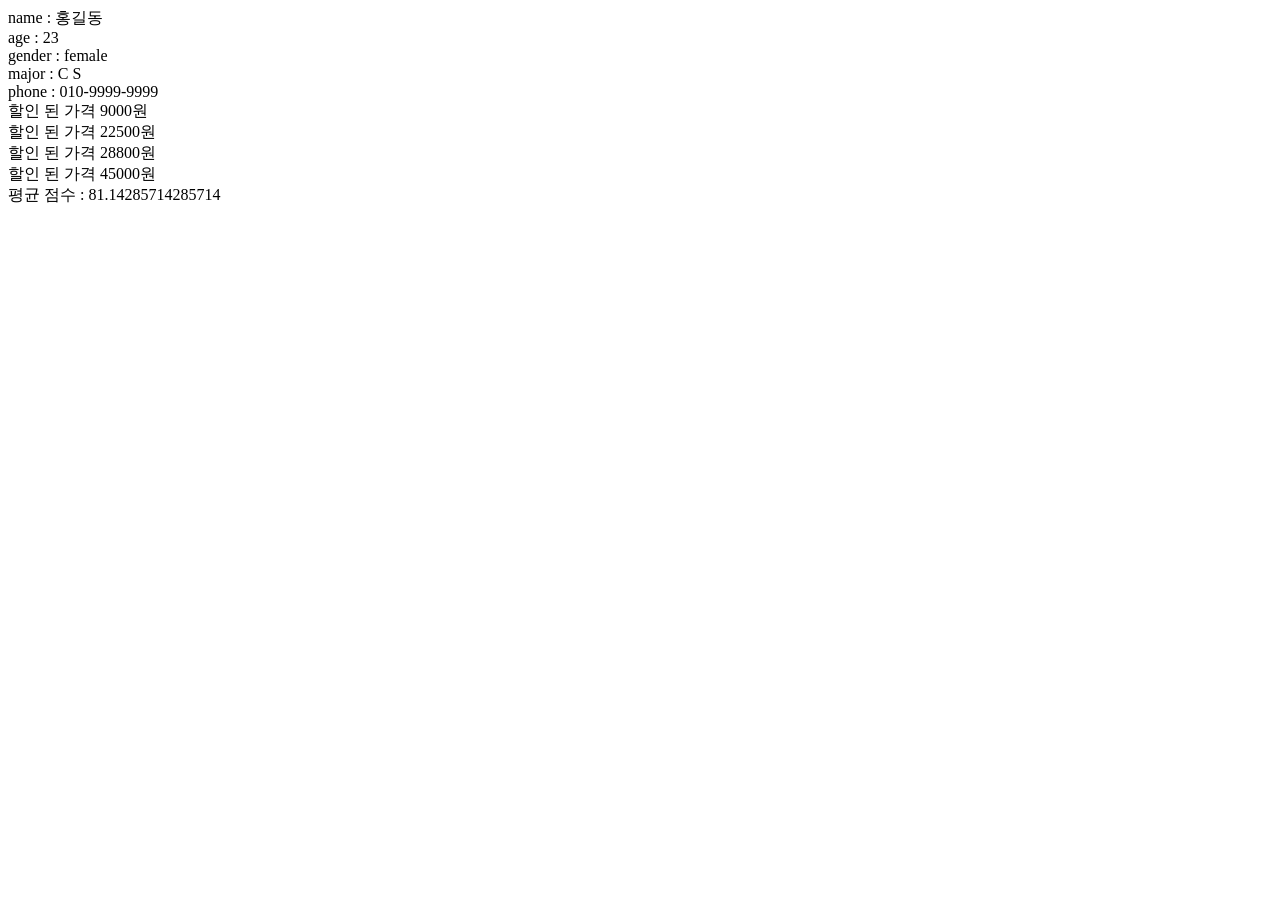
<file: 20260324(js-조건문 반복문)/index.html>
<!doctype html>
<html lang="en">
    <head>
        <meta charset="UTF-8" />
        <meta name="viewport" content="width=device-width, initial-scale=1.0" />
        <title>Document</title>
    </head>
    <script>
        // for문
        // 반복횟수가 정해져 있을 경우 주로 사용
        // for(초기값 ; 조건식 ; 증감식){
        //     실행문
        // }
        for (let i = 0; i < 10; i++) {
            console.log(i);
        }
        // for (let i = 9; 0 < i; i--) {
        //     console.log(i);
        // }

        // let i = 0;
        // while (i < 10) {
        //     console.log(`while 문 실행 : ${i} 번`);
        //     i = i++;
        // }

        let fruit = ["banana", "apple", "mango", "melon", "carrot", "pear", "cherry", "potato"];
        console.log(fruit);

        for (let i = 0; i < fruit.length; i++) {
            console.log(fruit[i]);
        }

        // forEach => 배열의 크기가 정해져 있지 않을 때 씀

        fruit.forEach(function (fruit, index) {
            // 실행문
        });

        //for ... in 문
        //객체에 사용할 수 잇는 반복문
        //for key in 객체명
        // 반복해서 key 값을 가져옴

        const std = {
            name: "홍길동",
            age: 23,
            gender: "female",
            major: "C S",
            phone: "010-9999-9999",
        };

        for (key in std) {
            document.write(`${key} : ${std[key]}<br/>`);
        }

        //문제 3.가격 할인 적용 하기
        // 상품 가격 배열의 각 항목에 10% 할인을 적용해 출력해주세요

        let prices = [10000, 25000, 32000, 50000];

        prices.forEach(function (item, _) {
            document.write(`할인 된  가격 ${item * 0.9}원 <br/>`);
        });

        //문제 4
        //객체의 평균 구하기

        const students = [
            { name: "Mina", score: 88 },
            { name: "Leo", score: 92 },
            { name: "Jinsoo1", score: 76 },
            { name: "Jinsoo2", score: 76 },
            { name: "Jinsoo3", score: 76 },
            { name: "Jinsoo4", score: 76 },
            { name: "Kai", score: 84 },
        ];

        let result = 0;

        students.forEach(function (item, index) {
            result += item.score;
        });
        result = result / students.length;
        document.write(`평균 점수 : ${result}`);

        const scores = [95, 82, 67, 73, 100];

        scores.forEach(function (item, idx) {
            if (item >= 90) {
                console.log(`${item} 은 A 학점입니다.`);
                return;
            }
            if (item >= 80) {
                console.log(`${item} 은 B 학점입니다.`);
                return;
            }
            if (item >= 70) {
                console.log(`${item} 은 C 학점입니다.`);
                return;
            }
            console.log(`${item} 은 F 학점입니다.`);
        });

        for (const score of scores) {
            const grade = score >= 90 ? "A" : score >= 80 ? "B" : score >= 70 ? "C" : "F";
            console.log(`${score} 은 ${grade} 학점입니다.`);
        }
    </script>

    <body></body>
</html>
</file>
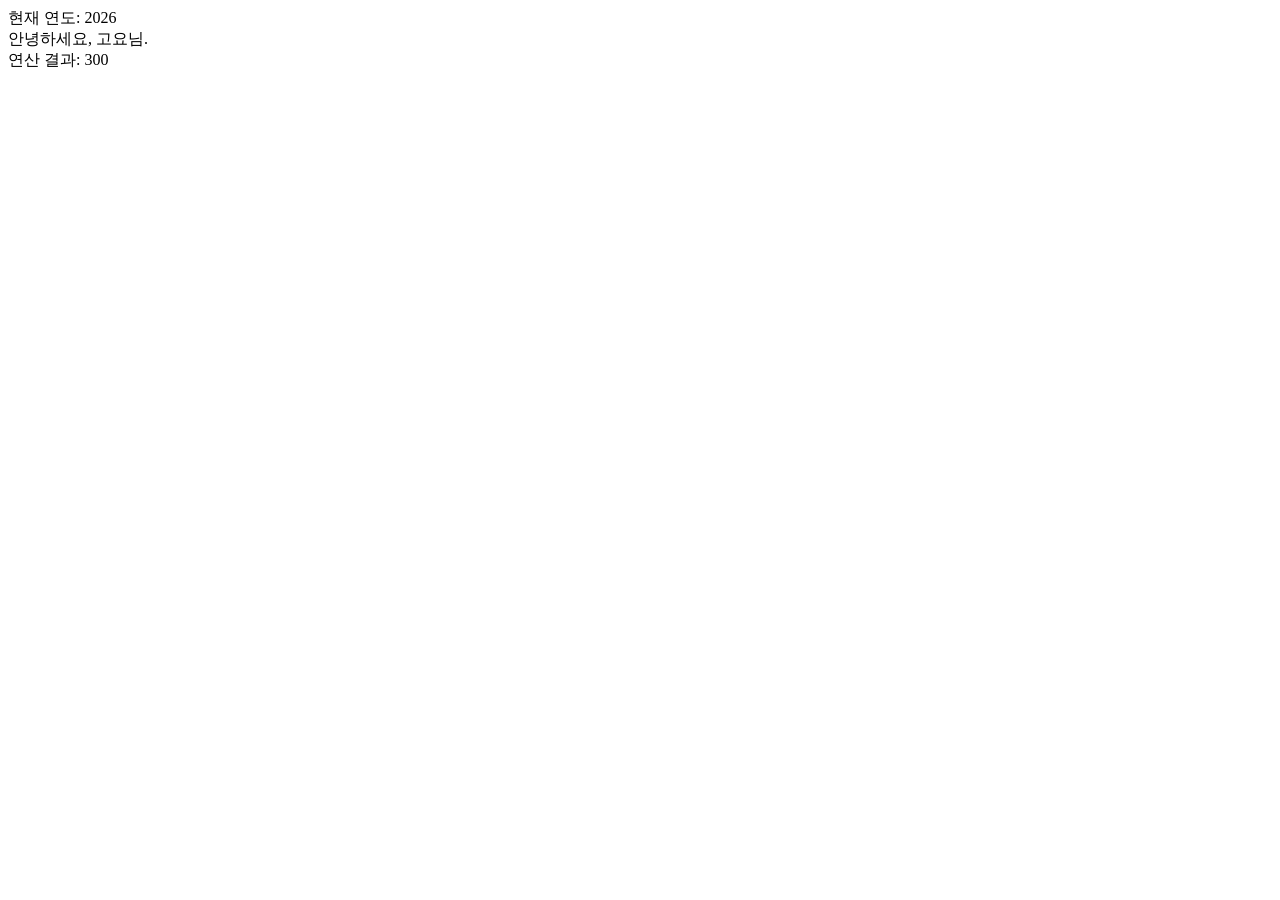
<file: 20260325/index.html>
<!doctype html>
<html lang="en">
    <head>
        <meta charset="UTF-8" />
        <meta name="viewport" content="width=device-width, initial-scale=1.0" />
        <title>Document</title>
    </head>
    <body>
        <script>
            /**
             * 자바스크립트 함수 4가지 유형 정리
             * 작성자: Gemini (for 고요)
             */

            // [유형 1] 입력값(X), 출력값(X)
            // 용도: 외부 데이터 필요 없이 정해진 특정 동작을 수행할 때 사용.
            function displayNotice() {
                console.log("--- 시스템 공지: 프로그램이 시작되었습니다. ---");
            }

            // [유형 2] 입력값(X), 출력값(O)
            // 용도: 함수 내부에서 생성된 데이터나 고정된 값을 외부로 전달할 때 사용.
            function getCurrentYear() {
                const year = 2026;
                return year; // 결과값을 반환
            }

            // [유형 3] 입력값(O), 출력값(X)
            // 용도: 외부 데이터를 받아 처리하지만, 별도의 반환값 없이 작업을 마무리할 때 사용.
            function printf(text) {
                document.write(text + "<br>"); // 매개변수 text를 활용해 화면에 출력
            }

            // [유형 4] 입력값(O), 출력값(O)
            // 용도: 데이터를 입력받아 연산/가공한 후, 그 결과를 다시 호출자에게 돌려줄 때 사용. (가장 재사용성이 높음)
            function calculateSum(a, b) {
                return a + b; // 두 인자를 더해 결과를 반환
            }

            // --- 실행 예시 ---

            // 1. 단순 실행
            displayNotice();

            // 2. 값만 받아오기
            let year = getCurrentYear();
            printf("현재 연도: " + year);

            // 3. 데이터 전달하여 출력 (유형 3 활용)
            printf("안녕하세요, 고요님.");

            // 4. 연산 후 결과 활용
            let result = calculateSum(100, 200);
            printf("연산 결과: " + result);

            //익명함수 | 함수이름이 없다. 사용하고 싶은 시점에 호출불가! 사용시점에만 바로 사용!

            // forEach(function(){})    ==> (function(){})()
            (function () {
                let username = prompt("이름을 입력하세요.");
            })();

            (() => console.log("====="))();
            const love = () => console.log("love");

            love();
        </script>
    </body>
</html>
</file>
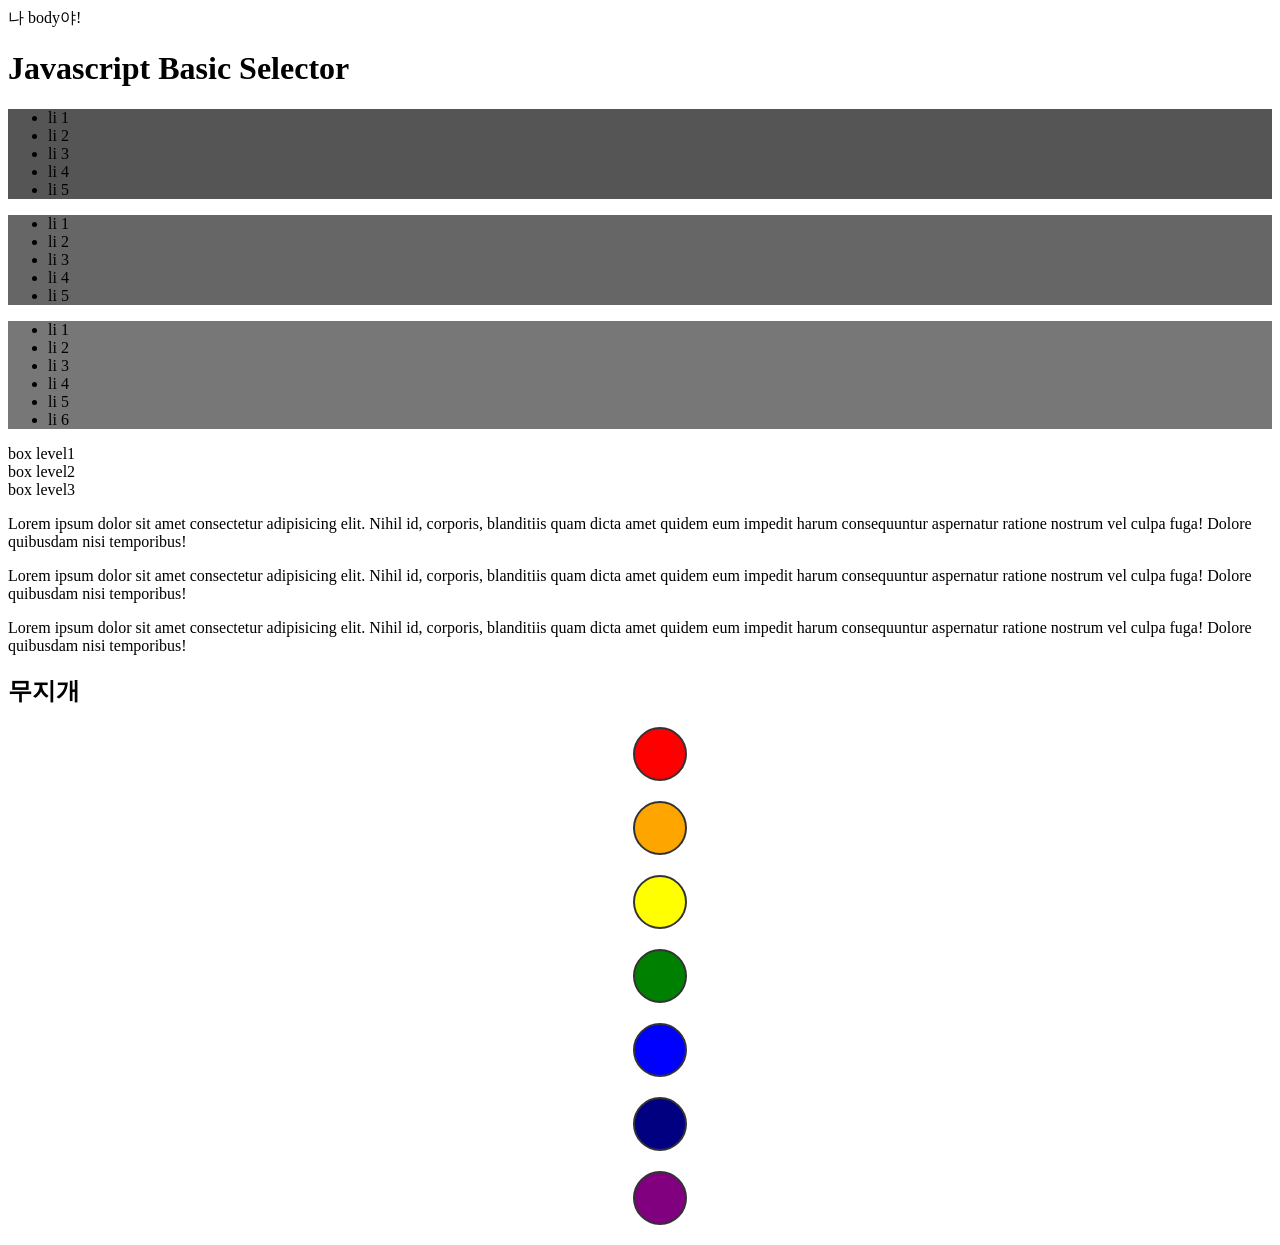
<file: 20260326()/index.html>
<!doctype html>
<html lang="en">
    <head>
        <meta charset="UTF-8" />
        <meta name="viewport" content="width=device-width, initial-scale=1.0" />
        <title>basic selector</title>
        <style>
            #box.active {
                width: 300px;
                height: 300px;
                background-color: darkgreen;
            }
            .green {
                color: green;
            }
            #rainbow li {
                width: 50px;
                height: 50px;
                border-radius: 50%;
                list-style: none;
                margin: 20px auto;
                /* background: green; */
                border: 2px solid #333;
            }
        </style>
    </head>
    <body class="body god" id="body">
        나 body야!
        <h1 id="title" class="dog cat cammel rabbit">Javascript Basic Selector</h1>
        <div class="container">
            <ul id="list1" class="list">
                <li class="item">li 1</li>
                <li class="item">li 2</li>
                <li>li 3</li>
                <li>li 4</li>
                <li>li 5</li>
            </ul>
        </div>
        <div class="container">
            <ul id="list2" class="list">
                <li class="item">li 1</li>
                <li>li 2</li>
                <li class="item">li 3</li>
                <li>li 4</li>
                <li>li 5</li>
            </ul>
        </div>
        <div class="container">
            <ul id="list3" class="list">
                <li class="red" name="red">li 1</li>
                <li>li 2</li>
                <li>li 3</li>
                <li>li 4</li>
                <li id="list3_5">li 5</li>
                <li>li 6</li>
            </ul>
        </div>
        <div class="container">
            <div id="box">
                box level1
                <div>
                    box level2
                    <div>box level3</div>
                </div>
            </div>
        </div>
        <p>
            Lorem ipsum dolor sit amet consectetur adipisicing elit. Nihil id, corporis, blanditiis quam dicta amet quidem eum impedit harum consequuntur
            aspernatur ratione nostrum vel culpa fuga! Dolore quibusdam nisi temporibus!
        </p>
        <p>
            Lorem ipsum dolor sit amet consectetur adipisicing elit. Nihil id, corporis, blanditiis quam dicta amet quidem eum impedit harum consequuntur
            aspernatur ratione nostrum vel culpa fuga! Dolore quibusdam nisi temporibus!
        </p>
        <p>
            Lorem ipsum dolor sit amet consectetur adipisicing elit. Nihil id, corporis, blanditiis quam dicta amet quidem eum impedit harum consequuntur
            aspernatur ratione nostrum vel culpa fuga! Dolore quibusdam nisi temporibus!
        </p>
        <!-- 무지개 -->
        <h2>무지개</h2>
        <ul id="rainbow">
            <li></li>
            <li></li>
            <li></li>
            <li></li>
            <li></li>
            <li></li>
            <li></li>
        </ul>
        <script src="js/basic-seletcor.js"></script>
    </body>
</html>
</file>
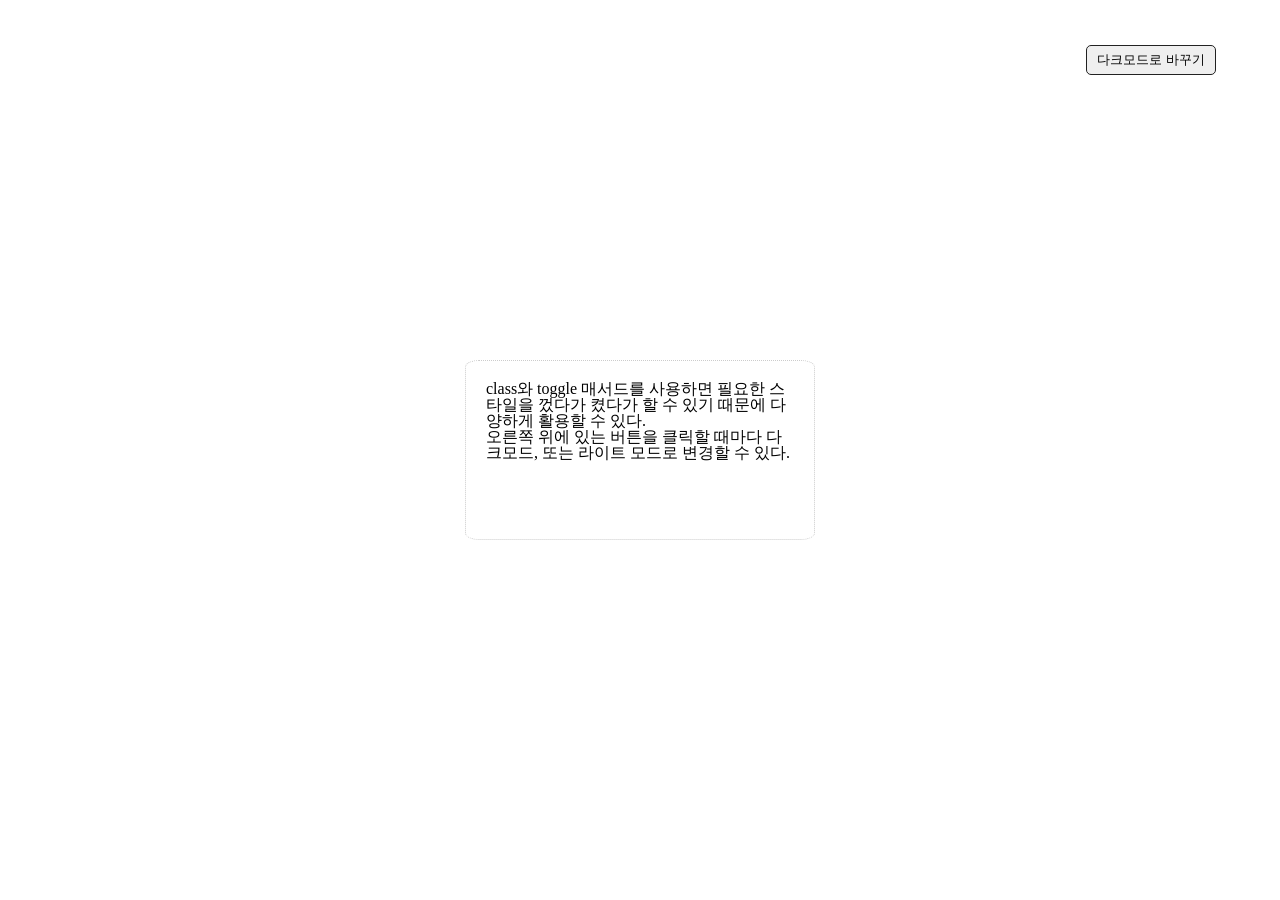
<file: 20260330/index.html>
<!doctype html>
<html lang="en">
    <head>
        <meta charset="UTF-8" />
        <meta name="viewport" content="width=device-width, initial-scale=1.0" />
        <title>Document</title>
        <link rel="stylesheet" href="css/index.css" />
    </head>
    <body>
        <div id="toggle-box">
            <button>다크모드로 바꾸기</button>
        </div>
        <div class="contents">
            <p>class와 toggle 매서드를 사용하면 필요한 스타일을 껐다가 켰다가 할 수 있기 때문에 다양하게 활용할 수 있다.</p>
            <p>오른쪽 위에 있는 버튼을 클릭할 때마다 다크모드, 또는 라이트 모드로 변경할 수 있다.</p>
        </div>
    </body>
</html>

<script src="js/script.js"></script>
</file>
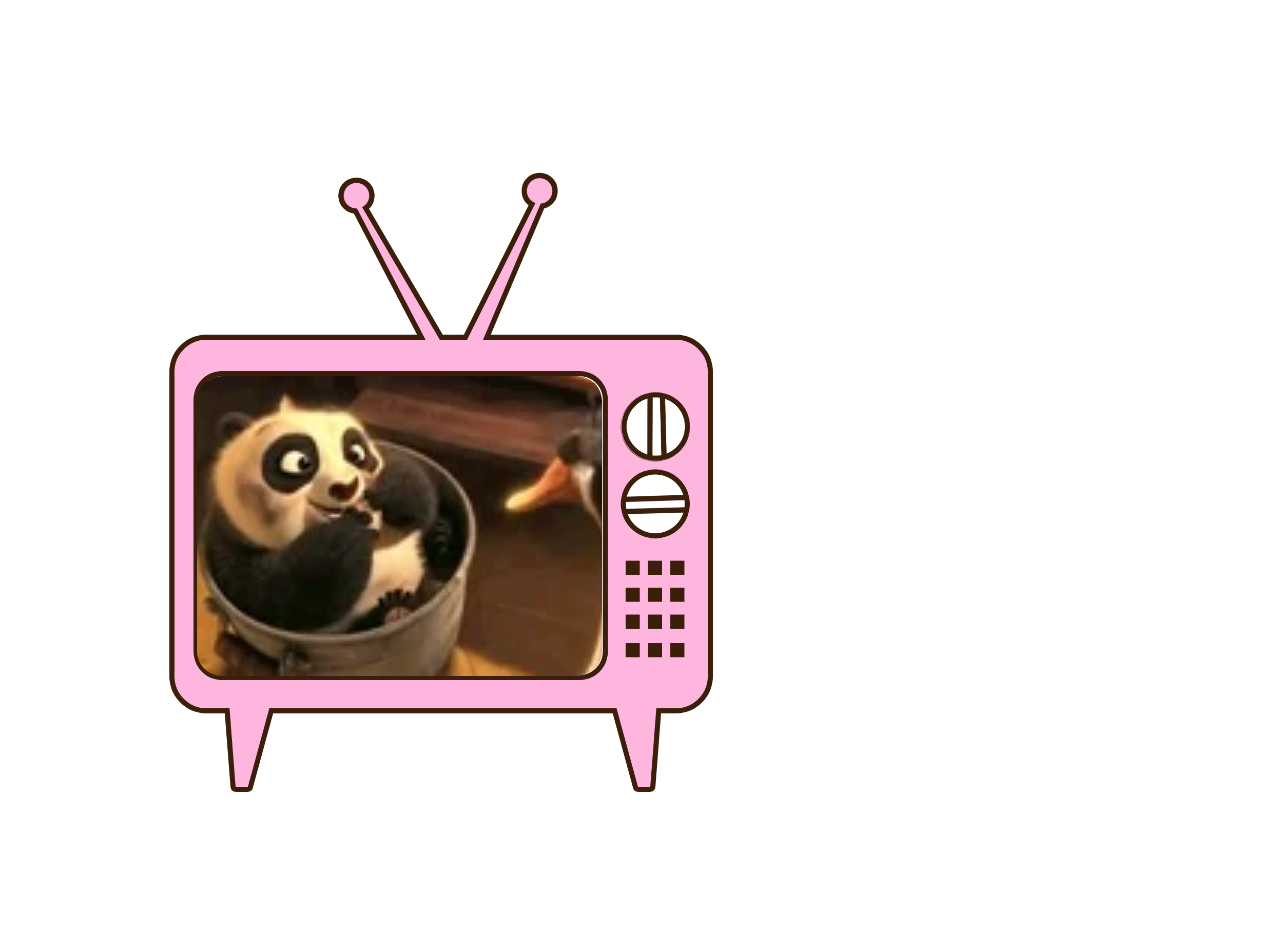
<file: 20260330/tv.html>
<!doctype html>
<html lang="en">
    <head>
        <meta charset="UTF-8" />
        <meta name="viewport" content="width=device-width, initial-scale=1.0" />
        <title>tv-channel</title>
        <link rel="stylesheet" href="css/tv-channel.css" />
        <script defer src="js/tv-channel.js"></script>
    </head>
    <body>
        <div class="tv-set">
            <div class="tv-dial">
                <img src="images/channel-dial-transparent.png" alt="" />
            </div>
            <div class="tv-frame">
                <div class="tv-channel on">
                    <img src="images/panda1.webp" alt="" />
                </div>
                <div class="tv-channel">
                    <img src="images/2.webp" alt="" />
                </div>
                <div class="tv-channel">
                    <img src="images/3.webp" alt="" />
                </div>
                <div class="tv-channel">
                    <img src="images/4.webp" alt="" />
                </div>
                <div class="tv-channel">
                    <img src="images/5.webp" alt="" />
                </div>
                <div class="tv-channel">
                    <img src="images/6.webp" alt="" />
                </div>
                <div class="tv-channel">
                    <img src="images/7.webp" alt="" />
                </div>
                <div class="tv-channel">
                    <img src="images/5.webp" alt="" />
                </div>
            </div>
        </div>
    </body>
</html>
</file>
<file: 20260330/css/index.css>
@charset 'utf-8';

* {
    margin: 0;
    padding: 0;
    box-sizing: border-box;
}

body {
    height: 100vh;
    display: flex;
    flex-direction: column;
    justify-content: center;
    align-items: center;
}

.dark {
    background-color: #222;
    color: #eee;
}

#toggle-box {
    position: fixed;
    top: 5%;
    right: 5%;
}

#toggle-box button {
    padding: 5px 10px;
    border: 1px solid #222;
    border-radius: 5px;
}

.contents {
    width: 350px;
    height: 180px;
    padding: 20px;
    border: 1px dotted #ccc;
    border-radius: 4%;
}

p {
    font-size: 1rem;
    line-height: 1;
}
</file>
<file: 20260330/css/tv-channel.css>
@charset 'utf-8';

* {
    margin: 0;
    padding: 0;
    box-sizing: border-box;
}

.tv-set {
    width: 900px;
    height: 931px;
    background: url(../images/—Pngtree—tv\ set\ cartoon\ hand\ painted_3806104.png) no-repeat;
    background-size: cover;
    position: relative;
}
.tv-set .tv-dial {
    position: absolute;
    top: 392px;
    right: 210px;
    width: 69px;
    height: 69px;
}
.tv-set .tv-dial img {
    width: 100%;
    height: 100%;
}
.tv-set .tv-frame {
    position: absolute;
    top: 376px;
    left: 197px;
    width: 405px;
    height: 300px;
    border-radius: 25px;
    overflow: hidden;
}
.tv-set .tv-frame .tv-channel {
    display: none;
}
.tv-set .tv-frame .tv-channel img {
    display: none;
}
.tv-set .tv-frame .tv-channel.on {
    width: 100%;
    height: 100%;
    display: block;
}
.tv-set .tv-frame .tv-channel.on img {
    display: block;
    width: 100%;
    height: 100%;
    object-fit: cover;
}
</file>
